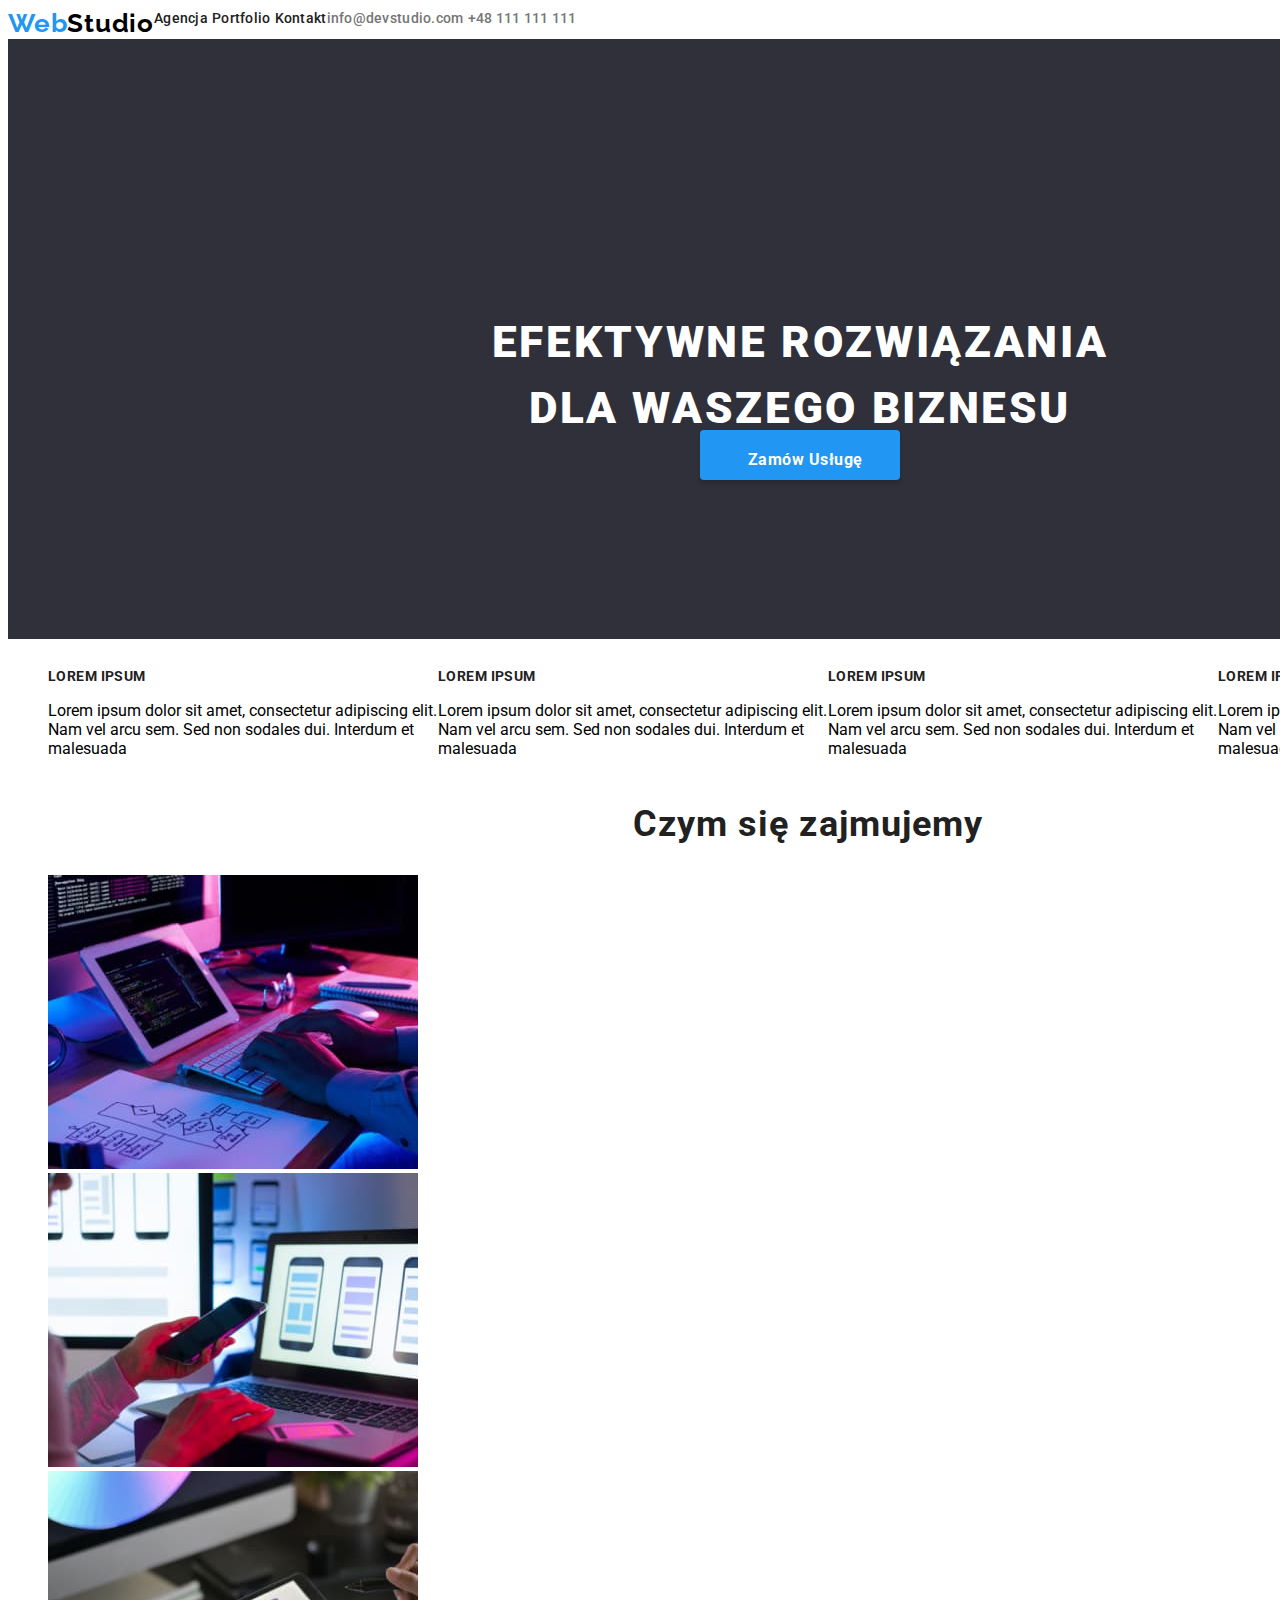
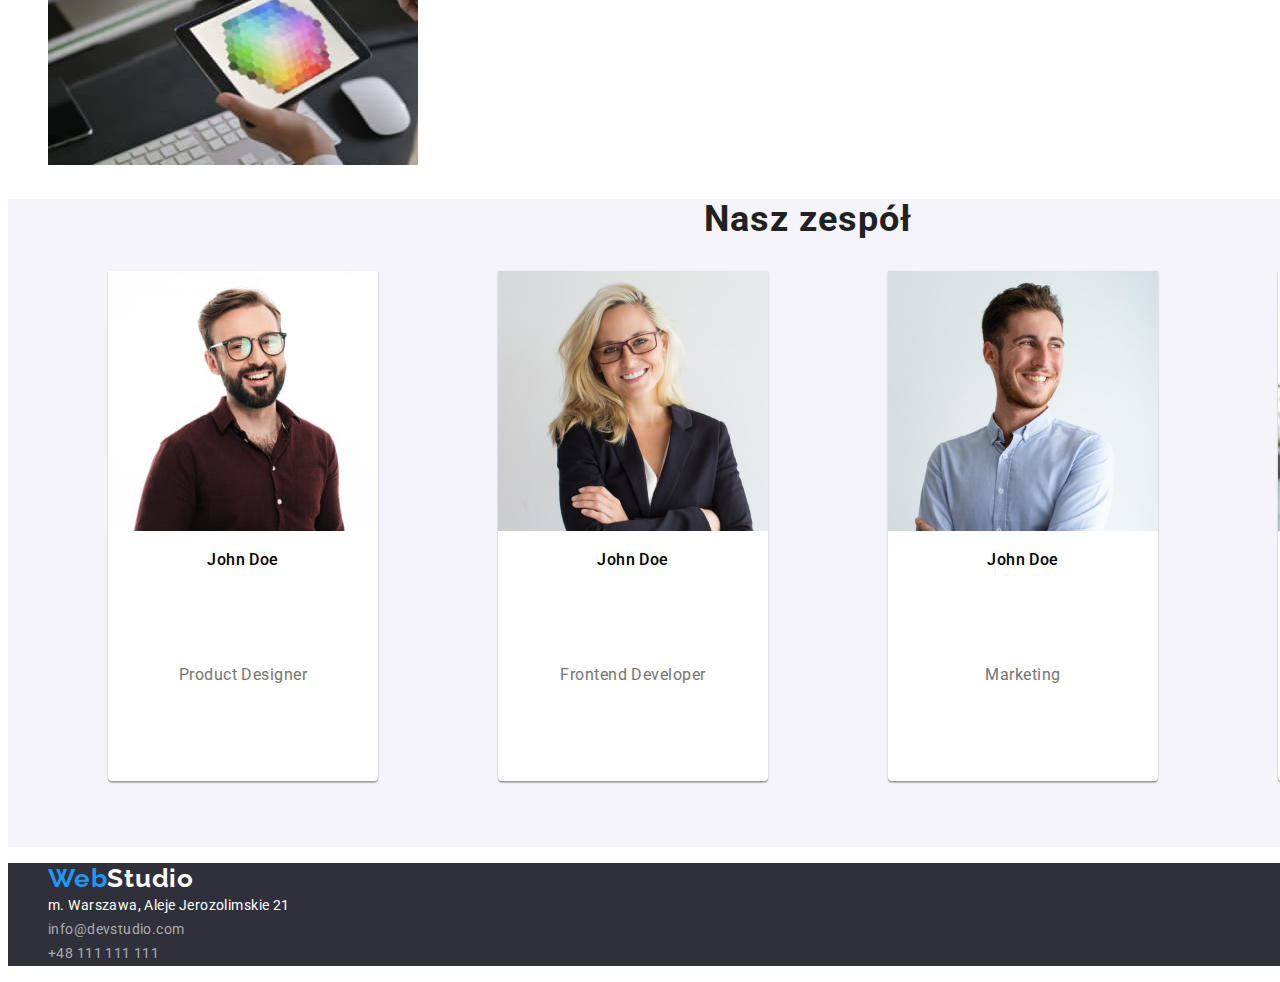
<file: index.html>
<!DOCTYPE html>
<html lang="en">
  <head>
    <title>Main page</title>
    <link rel="preconnect" href="https://fonts.googleapis.com" >
    <link rel="preconnect" href="https://fonts.gstatic.com" crossorigin >
    <link
      href="https://fonts.googleapis.com/css2?family=Raleway:wght@700&family=Roboto:wght@400;500;700;900&display=swap"
      rel="stylesheet"
    >
    <link rel="stylesheet" href="./css/styles.css">
  </head>
  <body>
    <div class="up-page">
      <div class="logo">
        <a class="logo" href="portfolio.html"
          ><span class="logo-web">Web</span
          ><span class="logo-studio">Studio</span>
        </a>
      </div>
      <nav>
        <div>
          <a class="nav-buttons" href="index.html">Agencja</a>
          <a class="nav-buttons" href="portfolio.html"
            ><span>Portfolio</span></a
          >
          <a class="nav-buttons" href="index.html">Kontakt</a>
        </div>
      </nav>

      <div class="mail-tel">
        <a class="mail-header" href="mailto:info@devstudio.com"
          >info@devstudio.com</a
        >
        <a class="tel" href="tel:+48-111-111-111">+48 111 111 111</a>
      </div>
    </div>
    <header class="header">
      <div class="effective">
        <h1>EFEKTYWNE ROZWIĄZANIA DLA WASZEGO BIZNESU</h1>
        <button type="button" class="order">
          <span class="order-service">Zamów Usługę</span>
        </button>
      </div>
    </header>
    <main>
      <div>
        <ul class="lorems">
          <li>
            <h3 class="lorem-head">LOREM IPSUM</h3>
            <p>
              Lorem ipsum dolor sit amet, consectetur adipiscing elit. Nam vel
              arcu sem. Sed non sodales dui. Interdum et malesuada
            </p>
          </li>
          <li>
            <h3 class="lorem-head">LOREM IPSUM</h3>
            <p>
              Lorem ipsum dolor sit amet, consectetur adipiscing elit. Nam vel
              arcu sem. Sed non sodales dui. Interdum et malesuada
            </p>
          </li>
          <li>
            <h3 class="lorem-head">LOREM IPSUM</h3>
            <p>
              Lorem ipsum dolor sit amet, consectetur adipiscing elit. Nam vel
              arcu sem. Sed non sodales dui. Interdum et malesuada
            </p>
          </li>
          <li>
            <h3 class="lorem-head">LOREM IPSUM</h3>

            <p>
              Lorem ipsum dolor sit amet, consectetur adipiscing elit. Nam vel
              arcu sem. Sed non sodales dui. Interdum et malesuada
            </p>
          </li>
        </ul>
        <h2>Czym się zajmujemy</h2>
        <ul class="images">
          <li class="what-we-do">
            <img
              src="./images/img-3.jpg"
              alt="Pisanie na klawiaturze"
              width="370"
              height="294"
            >
          </li>

          <li class="what-we-do">
            <img
              src="images/img-1.jpg"
              alt="Telefon w dłoni"
              width="370"
              height="294"
            >
          </li>

          <li class="what-we-do">
            <img
              src="images/img-2.jpg"
              alt="Tablet w dłoni"
              width="370"
              height="294"
            >
          </li>
        </ul>
      </div>

      <div class="our-team">
        <h2>Nasz zespół</h2>
        <ul class="team">
          <li class="team-borders">
            <img
              src="images/img7-(1).jpg"
              alt="John Doe"
              width="270"
              height="260"
            >
            <p class="name">John Doe</p>
            <p class="profession">Product Designer</p>
          </li>

          <li class="team-borders">
            <img
              src="images/img8-(1).jpg"
              alt="John Doe"
              width="270"
              height="260"
            >
            <p class="name">John Doe</p>
            <p class="profession">Frontend Developer</p>
          </li>

          <li class="team-borders">
            <img
              src="images/img9-(1).jpg"
              alt="John Doe"
              width="270"
              height="260"
            >
            <p class="name">John Doe</p>
            <p class="profession">Marketing</p>
          </li>

          <li class="team-borders">
            <img
              src="images/img6-(1).jpg"
              alt="John Doe"
              width="270"
              height="260"
            >
            <p class="name">John Doe</p>
            <p class="profession">UI Designer</p>
          </li>
        </ul>
      </div>
    </main>
    <footer class="footer">
      <address>
        <ul class="footer">
          <li>
            <a class="logo web" href="index.html"
              ><span class="logo-web">Web</span
              ><span class="logo-studio-footer">Studio</span>
            </a>
          </li>
          <li>
            <a class="coordinates">m. Warszawa, Aleje Jerozolimskie 21</a>
          </li>
          <li>
            <a class="mail-main" href="mailto:info@devstudio.com"
              >info@devstudio.com</a
            >
          </li>
          <li>
            <a class="tel-main" href="tel:+48-111-111-111">+48 111 111 111</a>
          </li>
        </ul>
      </address>
    </footer>
  </body>
</html>
</file>
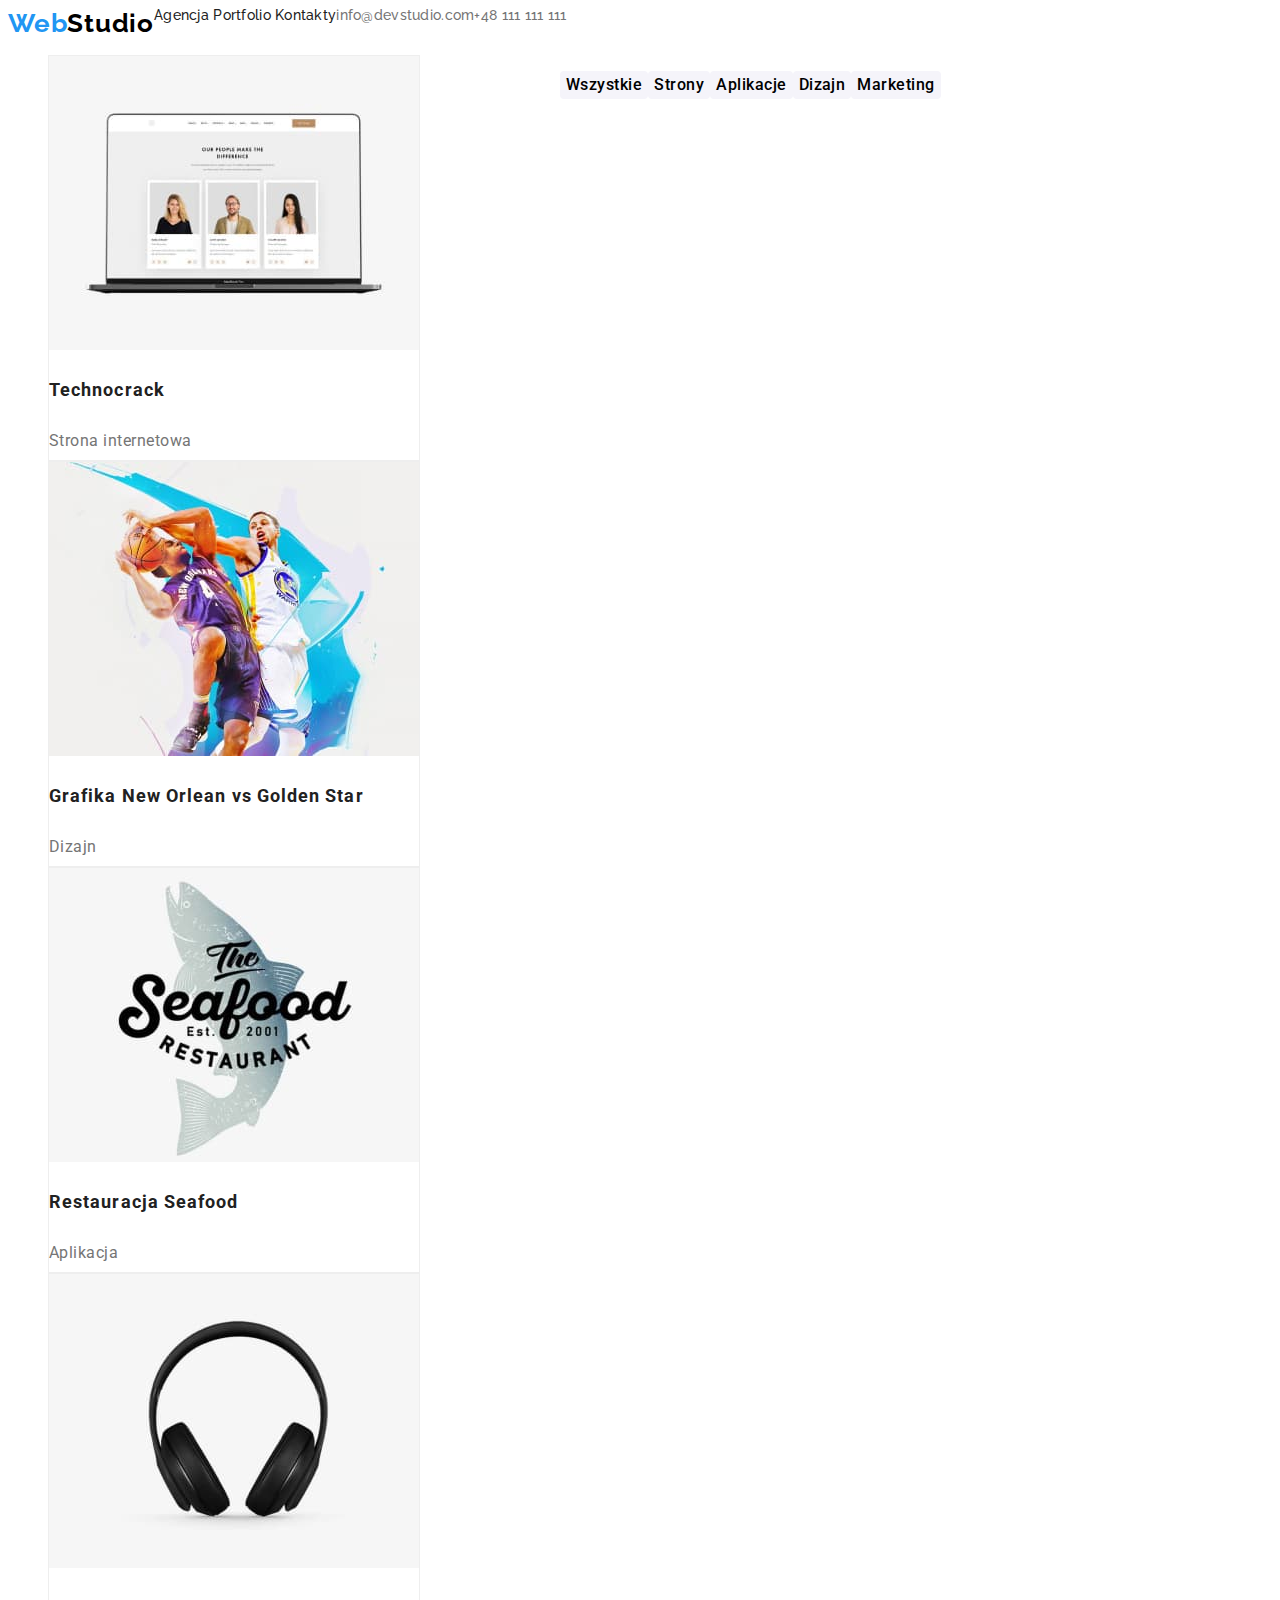
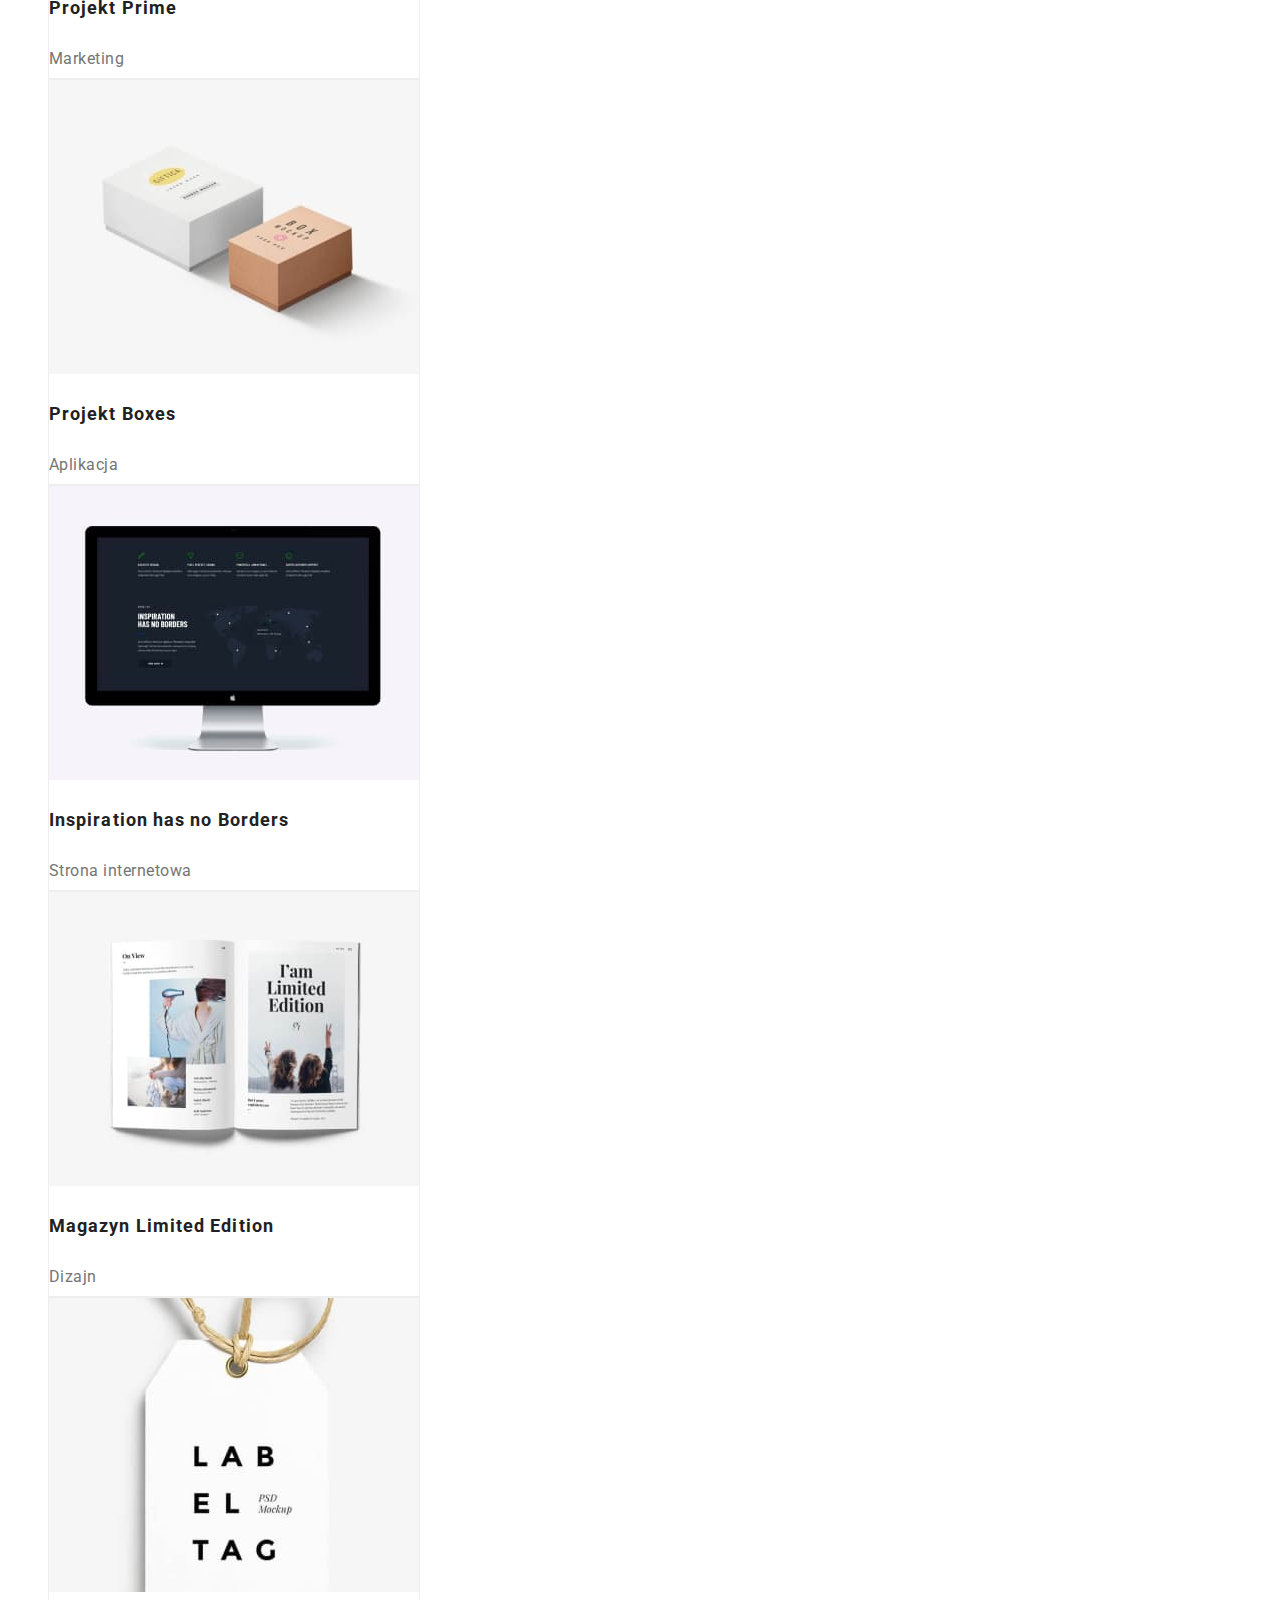
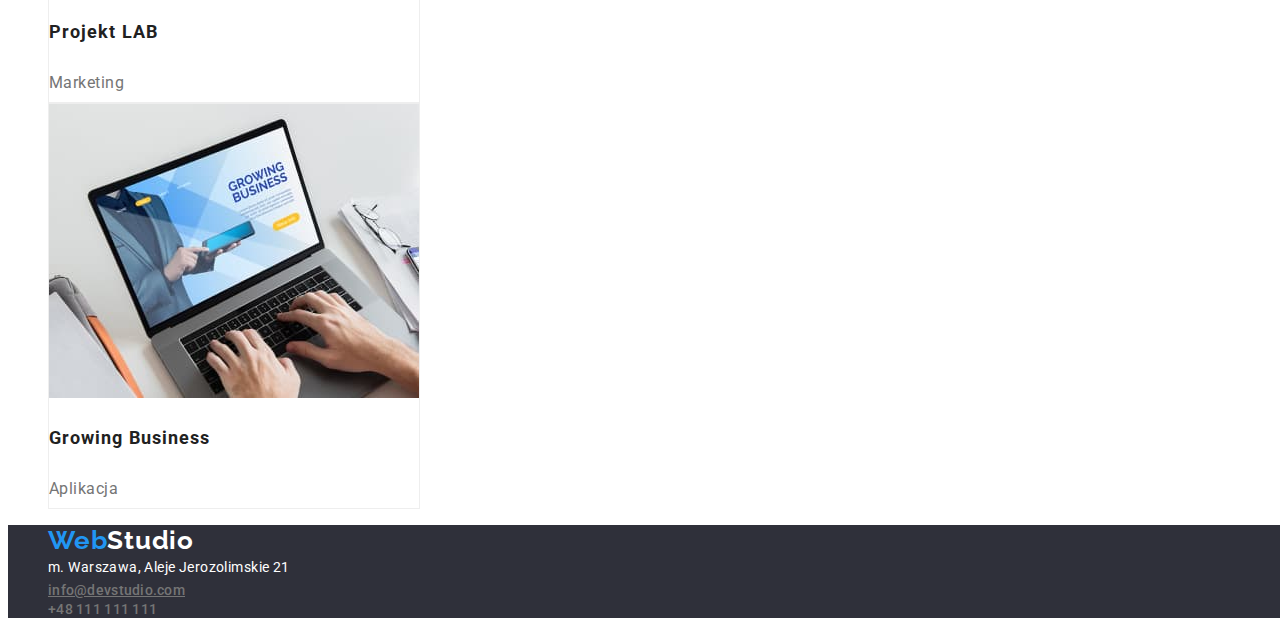
<file: portfolio.html>
<!DOCTYPE html>
<html lang="en">
  <head>
    <title>Portfolio</title>
    <link rel="preconnect" href="https://fonts.googleapis.com">
    <link rel="preconnect" href="https://fonts.gstatic.com" crossorigin>
    <link
      href="https://fonts.googleapis.com/css2?family=Raleway:wght@700&family=Roboto:wght@400;500;700;900&display=swap"
      rel="stylesheet">
    <link rel="stylesheet" href="./css/styles.css">
  </head>
  <body>
    <div>
      <header class="logo">
        <a class="logo" href="portfolio.html"
          ><span class="logo-web">Web</span
          ><span class="logo-studio">Studio</span>
        </a>
        <nav class="nav-buttons">
          <a class="nav-buttons" href="index.html">Agencja</a>
          <a class="nav-buttons" href="portfolio.html"
            >Portfolio</a
          >
          <a class="nav-buttons" href="portfolio.html"
            >Kontakty</a
          >
        </nav>       
          <a class="mail-header" href="mailto:info@devstudio.com"
            >info@devstudio.com</a
          >
          <a class="tel" href="tel:+48-111-111-111">+48 111 111 111</a>
      </header>
    </div>
    <div>
      <main>
        <ul class="main-buttons">
          <li><button type="button">Wszystkie</button></li>
          <li><button type="button">Strony</button></li>
          <li><button type="button">Aplikacje</button></li>
          <li><button type="button">Dizajn</button></li>
          <li><button type="button">Marketing</button></li>
        </ul>
        <ul class="images">
          <li class="images-borders">
            <img
              src="./images/img-0.2.jpg"
              alt="computer"
              width="370"
              height="294"
            >
            <p class="img-title">Technocrack</p>
            <p class="img-profession">Strona internetowa</p>
          </li>
          <li class="images-borders">
            <img
              src="./images/img1.2.jpg"
              alt="players"
              width="370"
              height="294"
            >
            <p class="img-title">Grafika New Orlean vs Golden Star</p>
            <p class="img-profession">Dizajn</p>
          </li>
          <li class="images-borders">
            <img
              src="./images/img2.2.jpg"
              alt="fish"
              width="370"
              height="294"
            >
            <p class="img-title">Restauracja Seafood</p>
            <p class="img-profession">Aplikacja</p>
          </li>
          <li class="images-borders">
            <img
              src="./images/img3.2.jpg"
              alt="phones"
              width="370"
              height="294"
            >
            <p class="img-title">Projekt Prime</p>
            <p class="img-profession">Marketing</p>
          </li>
          <li class="images-borders">
            <img
              src="./images/img4.2.jpg"
              alt="boxes"
              width="370"
              height="294"
            >
            <p class="img-title">Projekt Boxes</p>
            <p class="img-profession">Aplikacja</p>
          </li>
          <li class="images-borders">
            <img
              src="./images/img5.2.jpg"
              alt="screen"
              width="370"
              height="294"
            >
            <p class="img-title">Inspiration has no Borders</p>
            <p class="img-profession">Strona internetowa</p>
          </li>
          <li class="images-borders">
            <img
              src="./images/img6.2.jpg"
              alt="book"
              width="370"
              height="294"
            >
            <p class="img-title">Magazyn Limited Edition</p>
            <p class="img-profession">Dizajn</p>
          </li>
          <li class="images-borders">
            <img
              src="./images/img7.2.jpg"
              alt="pendant"
              width="370"
              height="294"
            >
            <p class="img-title">Projekt LAB</p>
            <p class="img-profession">Marketing</p>
          </li>
          <li class="images-borders">
            <img
              src="./images/img-8.2.jpg"
              alt="hands-on-computer"
              width="370"
              height="294"
            >
            <p class="img-title">Growing Business</p>
            <a class="img-profession">Aplikacja</a>
          </li>
        </ul>
      </main>
    </div>
    <footer class="footer">
      <address>
        <ul class="footer">
          <li>
            <a class="logo web" href="index.html"
              ><span class="logo-web">Web</span
              ><span class="logo-studio-footer">Studio</span>
            </a>
          </li>
          <li>
            <a class="coordinates">m. Warszawa, Aleje Jerozolimskie 21</a>
          </li>
          <li>
            <a class="mail" href="mailto:info@devstudio.com"
              >info@devstudio.com</a
            >
          </li>
          <li><a class="tel" href="tel:+48-111-111-111">+48 111 111 111</a></li>
        </ul>
      </address>
    </footer>
  </body>
</html>
</file>
<file: css/styles.css>
:root {
  --blue: #2196f3;
  --grey: #e5e5e5;
  --black: #000;
  --dark-grey: #212121;
  --white: #fff;
  --btn-color: #f5f4fa;
  --light-grey: #eeeeee;
  --bckgd-pic-color: #757575;
  --ftr-bckgd-color: #2f303a;
}
body {
  font-family: 'Roboto', 'Releway', sans-serif;
  background-color: var(--white);
  font-style: normal;
  width: 1600px;
}
.logo {
  color: var(--blue);
  font-family: "Raleway";
  /* font-style: normal; */
  font-weight: 700;
  font-size: 26px;
  line-height: 1.19;
  letter-spacing: 0.03em;
  text-decoration: none;
  display: flex;
}
.logo-studio {
  color: var(--black);
}
.up-page {
  display: flex;
}
.nav-buttons {
  /* font-family: "Roboto" */
  /* font-style: normal; */
  font-weight: 500;
  font-size: 14px;
  line-height: 1.14;
  letter-spacing: 0.02em;
  color: #212121;
  text-decoration: none;
}
.nav-buttons:hover {
  /* font-family: "Roboto"; */
  /* font-style: normal; */
  font-weight: 500;
  font-size: 14px;
  line-height: 1.14;
  letter-spacing: 0.02em;
  color: var(--blue);
}
h1 {
  /* font-family: "Roboto"; */
  /* font-style: normal; */
  font-weight: 900;
  font-size: 44px;
  line-height: 1.5;
  letter-spacing: 0.06em;
  color: var(--white);
  left: 452px;
  top: 280px;
  width: 696px;
  height: 120px;
  text-align: center;
  position: absolute;
}
.header {
  background: #2f303a;
  width: 1600px;
  height: 600px;
  top: 80px;
}
.main-buttons {
  display: flex;
  flex-wrap: wrap;
  list-style-type: none;
  position: absolute;
  display: inline-flex;
  margin-left: 40%;
}
button {
  background: var(--btn-color);
  border-radius: 4px;
  border: none;

  /* nie nadpisuje mi roboto bezpośrednio z body, why? */

  font-family: Roboto;
  /* font-style: normal; */
  font-weight: 500;
  font-size: 16px;
  line-height: 1.62;
  text-align: center;
  letter-spacing: 0.03em;
  display: block;
  margin-left: auto;
  margin-right: auto;
}
button:hover {
  background-color: #2196f3;
  color: var(--white);
  /* font-family: "Roboto"; */
  /* font-style: normal; */
  font-weight: 500;
  font-size: 16px;
  line-height: 1.62;
  text-align: center;
  letter-spacing: 0.03em;
  cursor: pointer;
}
.order {
  background: var(--blue);
  box-shadow: 0px 4px 4px rgba(0, 0, 0, 0.15);
  position: absolute;
  width: 200px;
  height: 50px;
  left: 700px;
  top: 430px;
}
.order-service {
  color: var(--white);
  display: flex;
  width: 117px;
  height: 30px;
  left: 742px;
  top: 440px;
  font-weight: 700;
  font-size: 16px;
  line-height: 1.88;
  /* position: center; */
  margin-left: 42px;
  margin-top: 10px;
}

.images {
  list-style-type: none;
}
.images-borders {
  background: var(--white);
  border: 1px solid var(--light-grey);
  width: 370px;
  height: 404px;
  left: 615px;
  top: 262px;
}
.img-title {
  /* font-family: "Roboto"; */
  /* font-style: normal; */
  font-weight: 700;
  font-size: 18px;
  line-height: 2;
  letter-spacing: 0.06em;
  color: var(--dark-grey);
  display: flex;
  margin-left: auto;
  margin-right: auto;
}
.img-profession {
  /* font-family: "Roboto"; */
  /* font-style: normal; */
  font-weight: 400;
  font-size: 16px;
  line-height: 1.87;
  letter-spacing: 0.03em;
  color: var(--bckgd-pic-color);
  text-align: left;
}
.our-team {
  height: 648px;
  height: 648px;
  left: 0px;
  top: 1449px;
  background-color: var(--btn-color);
}
.team {
  list-style-type: none;
  display: flex;
  margin-left: auto;
  margin-right: auto;
}
.team-borders {
  background: var(--white);
  box-shadow: 0px 1px 3px rgba(0, 0, 0, 0.12), 0px 1px 1px rgba(0, 0, 0, 0.14),
    0px 2px 1px rgba(0, 0, 0, 0.2);
  border-radius: 0px 0px 4px 4px;
  display: block;
  margin-left: auto;
  margin-right: auto;
}
.what-we-do {
  display: block;
  margin-left: auto;
  margin-right: auto;
}
.lorems {
  list-style-type: none;
  display: flex;
}
h2 {
  /* font-family: "Roboto"; */
  /* font-style: normal; */
  font-weight: 700;
  font-size: 36px;
  line-height: 1.16;
  text-align: center;
  letter-spacing: 0.03em;
  color: #212121;
}
.lorem-head {
  /* font-family: "Roboto"; */
  /* font-style: normal; */
  font-weight: 700;
  font-size: 14px;
  line-height: 1.14;
  letter-spacing: 0.03em;
  text-transform: uppercase;
  text-decoration: none;
  color: var(--dark-grey);
}
.name {
  /* font-family: "Roboto";
  font-style: normal; */
  font-weight: 500;
  font-size: 16px;
  line-height: 1.18;
  text-align: center;
  letter-spacing: 0.03em;
}
.profession {
  /* font-family: "Roboto";
  font-style: normal; */
  font-weight: 400;
  font-size: 16px;
  line-height: 11.18;
  text-align: center;
  letter-spacing: 0.03em;
  color: #757575;
}
.mail {
  /* font-family: "Roboto";
  font-style: normal; */
  font-weight: 500;
  font-size: 14px;
  line-height: 1.14;
  letter-spacing: 0.02em;
  text-decoration: underline;
  color: var(--bckgd-pic-color);
}
.tel {
  /* font-family: "Roboto";
  font-style: normal; */
  font-weight: 500;
  font-size: 14px;
  line-height: 1.14;
  letter-spacing: 0.02em;
  color: var(--bckgd-pic-color);
  text-decoration: none;
}
.coordinates {
  /* font-family: "Roboto";
  font-style: normal; */
  font-weight: 400;
  font-size: 14px;
  line-height: 1.71;
  letter-spacing: 0.03em;
  color: var(--white);
}
.footer {
  font-style: normal;
  background: var(--ftr-bckgd-color);
  list-style-type: none;
}
.logo-studio-footer {
  color: var(--white);
}
.mail-main {
  /* font-family: "Roboto";
  font-style: normal; */
  /* font-weight: 400; */
  font-size: 14px;
  line-height: 1.71;
  letter-spacing: 0.03em;
  text-decoration: none;
  color: rgba(255, 255, 255, 0.6);
}
.tel-main {
  /* font-family: "Roboto";
  font-style: normal; */
  font-weight: 400;
  font-size: 14px;
  line-height: 1.71;
  letter-spacing: 0.03em;
  color: rgba(255, 255, 255, 0.6);
  text-decoration: none;
}
.mail-header {
  text-decoration: none;
  /* font-family: "Roboto";
  font-style: normal; */
  font-weight: 500;
  font-size: 14px;
  line-height: 1.14;
  letter-spacing: 0.02em;

  color: var(--bckgd-pic-color);
}

.mail-header:hover {
  color: var(--blue);
}
.tel:hover {
  color: var(--blue);
}
</file>
